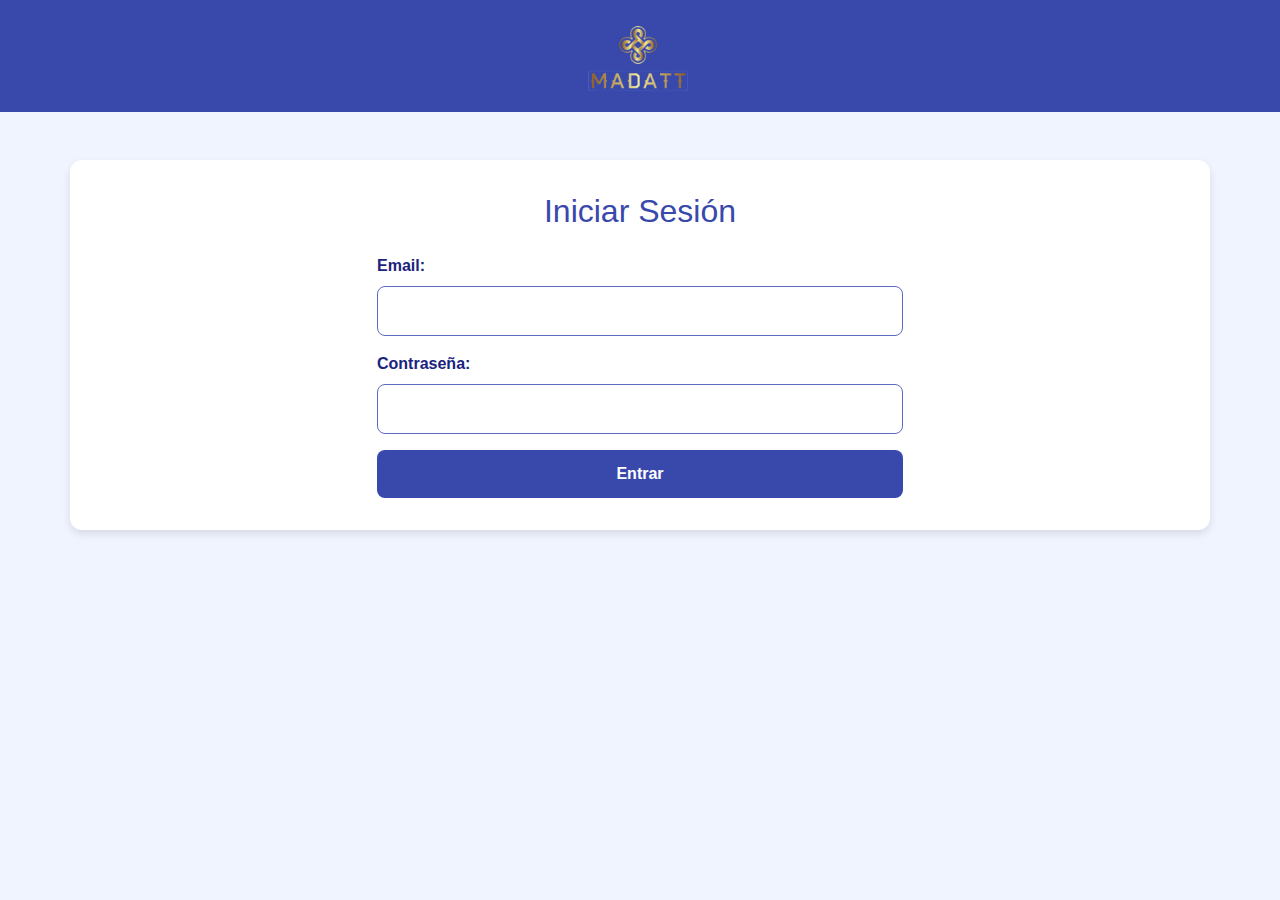
<file: code/index.html>
<!DOCTYPE html>
<html lang="es">
<head>
    <meta charset="UTF-8">
    <meta name="viewport" content="width=device-width, initial-scale=1.0">
    <title>CRM-FEPLA</title>
    <link rel="stylesheet" href="https://cdn.jsdelivr.net/npm/bootstrap@5.3.0/dist/css/bootstrap.min.css">
    <link rel="stylesheet" href="style.css">

</head>
<body>
    <header>
        <img src="logo.png" alt="logo" class="logo">
    </header>
    
    <div class="container mt-5">
        <div class="row">
            <div class="col-md-6 offset-md-3">
                <div id="loginForm">
                    <h2>Iniciar Sesión</h2>
                    <form id="loginFormSubmit" action="login.php" method="post">
                        <div class="mb-3">
                            <label for="login_user" class="form-label">Email:</label>
                            <input type="email" class="form-control" id="login_user" name="login_user" required>
                        </div>
                        <div class="mb-3">
                            <label for="login_password" class="form-label">Contraseña:</label>
                            <input type="password" class="form-control" id="login_password" name="login_password" required>
                        </div>
                        <button type="submit" class="btn btn-primary">Entrar</button>
                    </form>
                </div>
            </div>
        </div>
    </div>
    <script src="https://code.jquery.com/jquery-3.6.0.min.js"></script>
    <script src="script.js" defer></script>
</body>
</html>
</file>
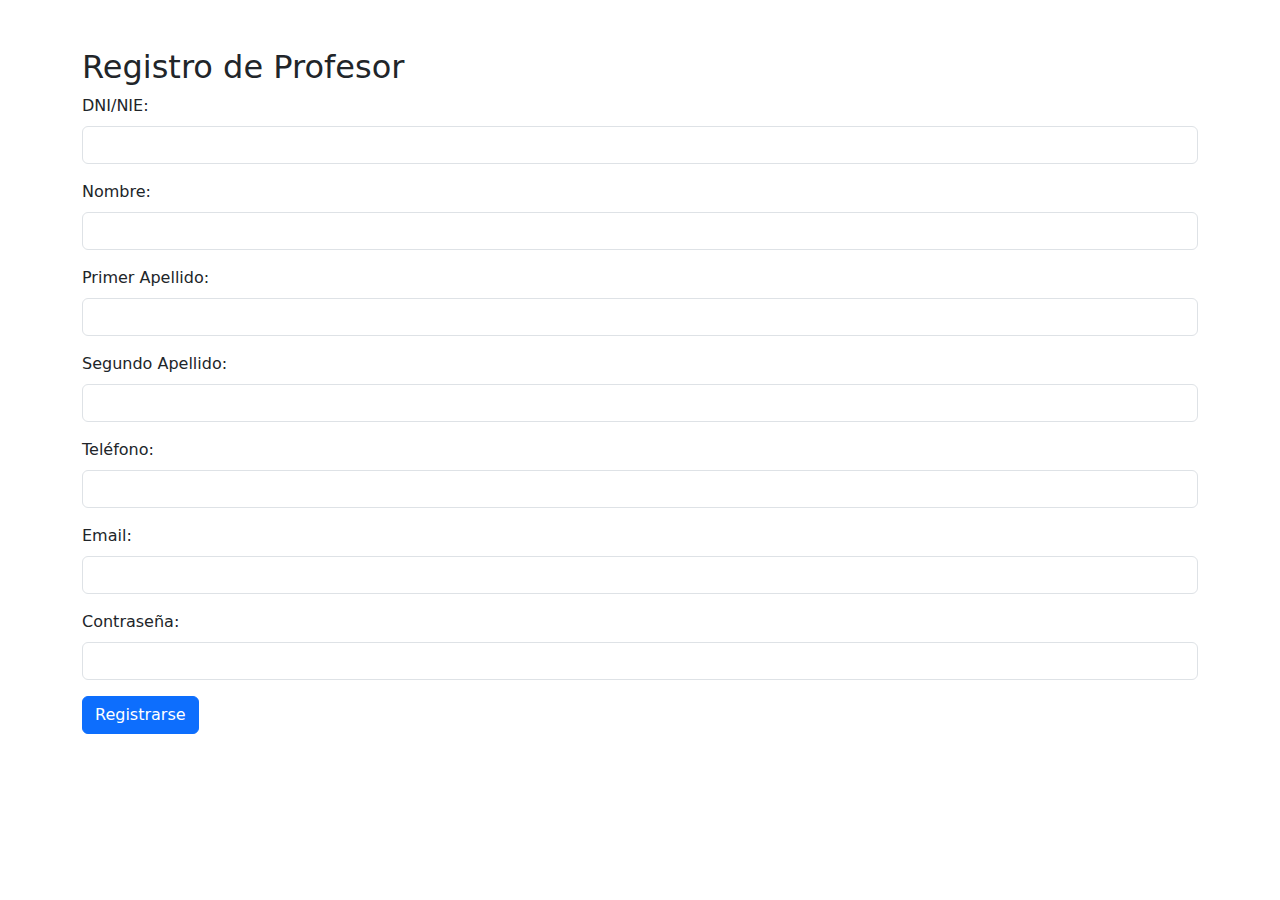
<file: code/register.html>
<!DOCTYPE html>
<html lang="es">

<head>
    <meta charset="UTF-8">
    <meta name="viewport" content="width=device-width, initial-scale=1.0">
    <title>Registro de Profesor</title>
    <link rel="stylesheet" href="https://cdn.jsdelivr.net/npm/bootstrap@5.3.0/dist/css/bootstrap.min.css">
</head>

<body>
    <div class="container mt-5">
        <h2>Registro de Profesor</h2>
        <form id="registerForm" action="register.php" method="post">
            <div class="mb-3">
                <label for="dni_nie" class="form-label">DNI/NIE:</label>
                <input type="text" class="form-control" id="dni_nie" name="dni_nie" required>
                <div class="invalid-feedback" id="dni_nie_error"></div>
            </div>
            <div class="mb-3">
                <label for="nombre" class="form-label">Nombre:</label>
                <input type="text" class="form-control" id="nombre" name="nombre" required>
                <div class="invalid-feedback" id="nombre_error"></div>
            </div>
            <div class="mb-3">
                <label for="apellido1" class="form-label">Primer Apellido:</label>
                <input type="text" class="form-control" id="apellido1" name="apellido1" required>
                <div class="invalid-feedback" id="apellido1_error"></div>
            </div>
            <div class="mb-3">
                <label for="apellido2" class="form-label">Segundo Apellido:</label>
                <input type="text" class="form-control" id="apellido2" name="apellido2">
            </div>
            <div class="mb-3">
                <label for="telefono" class="form-label">Teléfono:</label>
                <input type="tel" class="form-control" id="telefono" name="telefono" required>
                <div class="invalid-feedback" id="telefono_error"></div>
            </div>
            <div class="mb-3">
                <label for="email" class="form-label">Email:</label>
                <input type="email" class="form-control" id="email" name="email" required>
                <div class="invalid-feedback" id="email_error"></div>
            </div>
            <div class="mb-3">
                <label for="password" class="form-label">Contraseña:</label>
                <input type="password" class="form-control" id="password" name="password" required>
                <div class="invalid-feedback" id="password_error"></div>
            </div>
            <button type="submit" class="btn btn-primary">Registrarse</button>
        </form>
    </div>

    <script src="https://code.jquery.com/jquery-3.6.0.min.js"></script>
    <script>
        $(document).ready(function () {
            $('#registerForm').on('submit', function (e) {
                e.preventDefault();
                if (validateForm()) {
                    $.ajax({
                        url: 'register.php',
                        type: 'post',
                        data: $(this).serialize(),
                        dataType: 'json',
                        success: function (response) {
                            if (response.status === 'success') {
                                alert(response.message);
                                // Reset form or redirect to login page
                                $('#registerForm')[0].reset();
                            } else {
                                alert(response.message);
                                if (response.errors) {
                                    displayErrors(response.errors);
                                }
                            }
                        },
                        error: function () {
                            alert('Ha ocurrido un error. Por favor, inténtalo de nuevo más tarde.');
                        }
                    });
                }
            });

            function validateForm() {
                let isValid = true;
                const errors = {};

                // DNI/NIE validation
                const dniNie = $('#dni_nie').val().trim();
                if (!/^[0-9XYZ][0-9]{7}[TRWAGMYFPDXBNJZSQVHLCKE]$/i.test(dniNie)) {
                    errors.dni_nie = 'DNI/NIE inválido';
                    isValid = false;
                }

                // Name validation
                const nombre = $('#nombre').val().trim();
                if (nombre.length < 2) {
                    errors.nombre = 'El nombre debe tener al menos 2 caracteres';
                    isValid = false;
                }

                // First surname validation
                const apellido1 = $('#apellido1').val().trim();
                if (apellido1.length < 2) {
                    errors.apellido1 = 'El primer apellido debe tener al menos 2 caracteres';
                    isValid = false;
                }

                // Phone validation
                const telefono = $('#telefono').val().trim();
                if (!/^[0-9]{9}$/.test(telefono)) {
                    errors.telefono = 'Número de teléfono inválido';
                    isValid = false;
                }

                // Email validation
                const email = $('#email').val().trim();
                if (!/^[^\s@]+@[^\s@]+\.[^\s@]+$/.test(email)) {
                    errors.email = 'Correo electrónico inválido';
                    isValid = false;
                }

                // Password validation
                const password = $('#password').val();
                if (password.length < 8) {
                    errors.password = 'La contraseña debe tener al menos 8 caracteres';
                    isValid = false;
                }

                displayErrors(errors);
                return isValid;
            }

            function displayErrors(errors) {
                $('.invalid-feedback').empty();
                $('.form-control').removeClass('is-invalid');

                for (const [field, message] of Object.entries(errors)) {
                    $(`#${field}`).addClass('is-invalid');
                    $(`#${field}_error`).text(message);
                }
            }
        });
    </script>
</body>

</html>
</file>
<file: code/style.css>
/* Importar variables de color */
@import url('variables.css');

/* Estilos generales */
body {
    font-family: Arial, sans-serif;
    background-color: var(--background-main);
    color: var(--text-primary);
    margin: 0;
    padding: 0;
    box-sizing: border-box;
}

header {
    background-color: var(--primary-main);
    padding: 1rem 0;
    display: flex;
    justify-content: center;
    align-items: center;
}

.logo {
    height: 80px;
}

.container {
    background-color: var(--background-paper);
    border-radius: 12px;
    box-shadow: 0 4px 8px rgba(0, 0, 0, 0.1);
    padding: 2rem;
}

h2 {
    text-align: center;
    color: var(--text-secondary);
    margin-bottom: 1.5rem;
}

form label {
    font-weight: bold;
    margin-bottom: 0.5rem;
}

form .form-control {
    border: 1px solid var(--primary-light);
    border-radius: 8px;
    padding: 0.75rem;
    transition: border-color 0.3s ease-in-out;
}

form .form-control:focus {
    border-color: var(--primary-main);
    outline: none;
    box-shadow: 0 0 8px rgba(57, 73, 171, 0.2);
}

button[type="submit"] {
    background-color: var(--primary-main);
    border: none;
    border-radius: 8px;
    padding: 0.75rem 1.5rem;
    font-size: 1rem;
    font-weight: bold;
    color: #fff;
    width: 100%;
    transition: background-color 0.3s ease-in-out;
}

button[type="submit"]:hover {
    background-color: var(--primary-dark);
}

button[type="submit"]:focus {
    box-shadow: 0 0 8px rgba(57, 73, 171, 0.4);
    outline: none;
}

/* Responsive Design */
@media (max-width: 768px) {
    .container {
        padding: 1.5rem;
    }

    .logo {
        height: 60px;
    }
}
</file>
